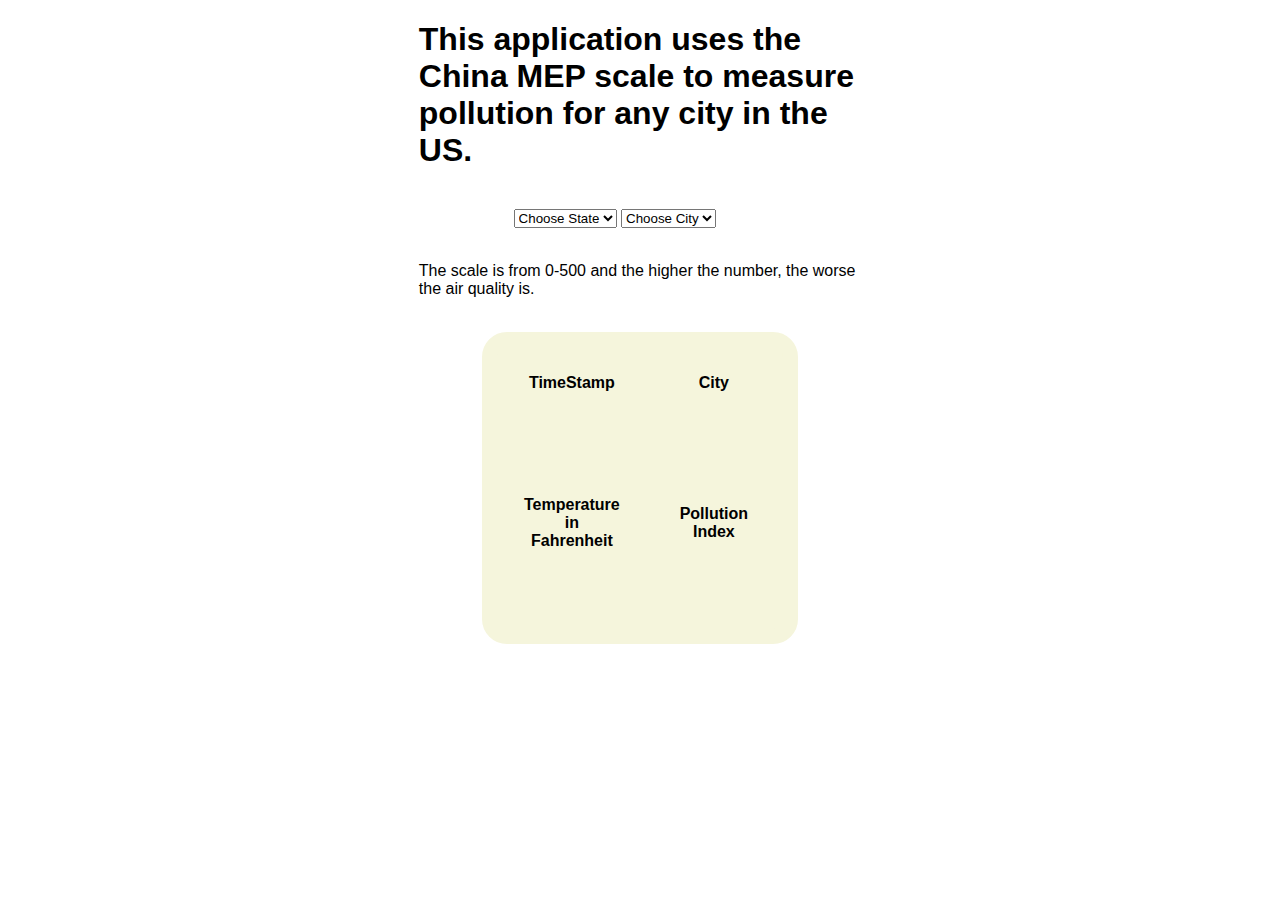
<file: index.html>
<!DOCTYPE html>
<html lang="en">

<head>
    <meta charset="UTF-8" />
    <meta name="viewport" content="width=device-width, initial-scale=1.0" />
    <link rel="stylesheet" href="./styles.css" />
    <link rel="icon" href="assets/globe.png" />
    <title>Air Visual API</title>
</head>

<body>
    <h1>This application uses the China MEP scale to measure pollution for any city in the US.</h1>
    <br>
    <div class="wrapper">
        <select name="state" class="choose" id="selector1">
            <option id='stateID'>Choose State</option>
        </select>
        <select name="city" class="choose" id="selector2">
            <option id='cityID'>Choose City</option>
        </select>
    </div>
    <br>
    <p>The scale is from 0-500 and the higher the number, the worse the air quality is.</p>
    <br>

    <table>
        <tr>
            <th class='tableEntry'>TimeStamp</th>
            <th class='tableEntry'>City</th>
        </tr>
        <tr>
            <td id='timeStamp' class='tableEntry'>
            </td>
            <td id='currentCity' class='tableEntry'>
            </td>
        </tr>
        <tr>
            <th class='tableEntry'>Temperature in Fahrenheit</th>
            <th class='tableEntry'>Pollution Index</th>
        </tr>
        <tr>
            <td id='fahrenheitTemp' class='tableEntry'></td>
            <td id="pollution" class='tableEntry'></td>
        </tr>

    </table>
    <script type="text/javascript" src="./scripts.js"></script>
</body>

</html>
</file>
<file: styles.css>
body {
    background-image: url('https://images.unsplash.com/photo-1554511491-0f21bacd5ba0?ixlib=rb-1.2.1&ixid=eyJhcHBfaWQiOjEyMDd9&auto=format&fit=crop&w=800&q=80') ;
    background-repeat: no-repeat;
    background-size: cover;
   font-family: Helvetica, sans-serif;
   
}

.wrapper {
    margin: auto;
    width: 20%;
}

table{
    margin-left: auto;
    margin-right: auto;
    width: 25%;
    background-color: beige;
    border: beige 15px solid;
    border-radius: 25px;
}

td {
    text-align: center;
}

.tableEntry {
    padding: 25px;
    margin-left: auto;
    margin-right: auto;
    width: 50%;
}

h1 {
    margin-left: auto;
    margin-right: auto;
    width: 35%;
}
p {
    margin-left: auto;
    margin-right: auto;
    width: 35%;
}
</file>
